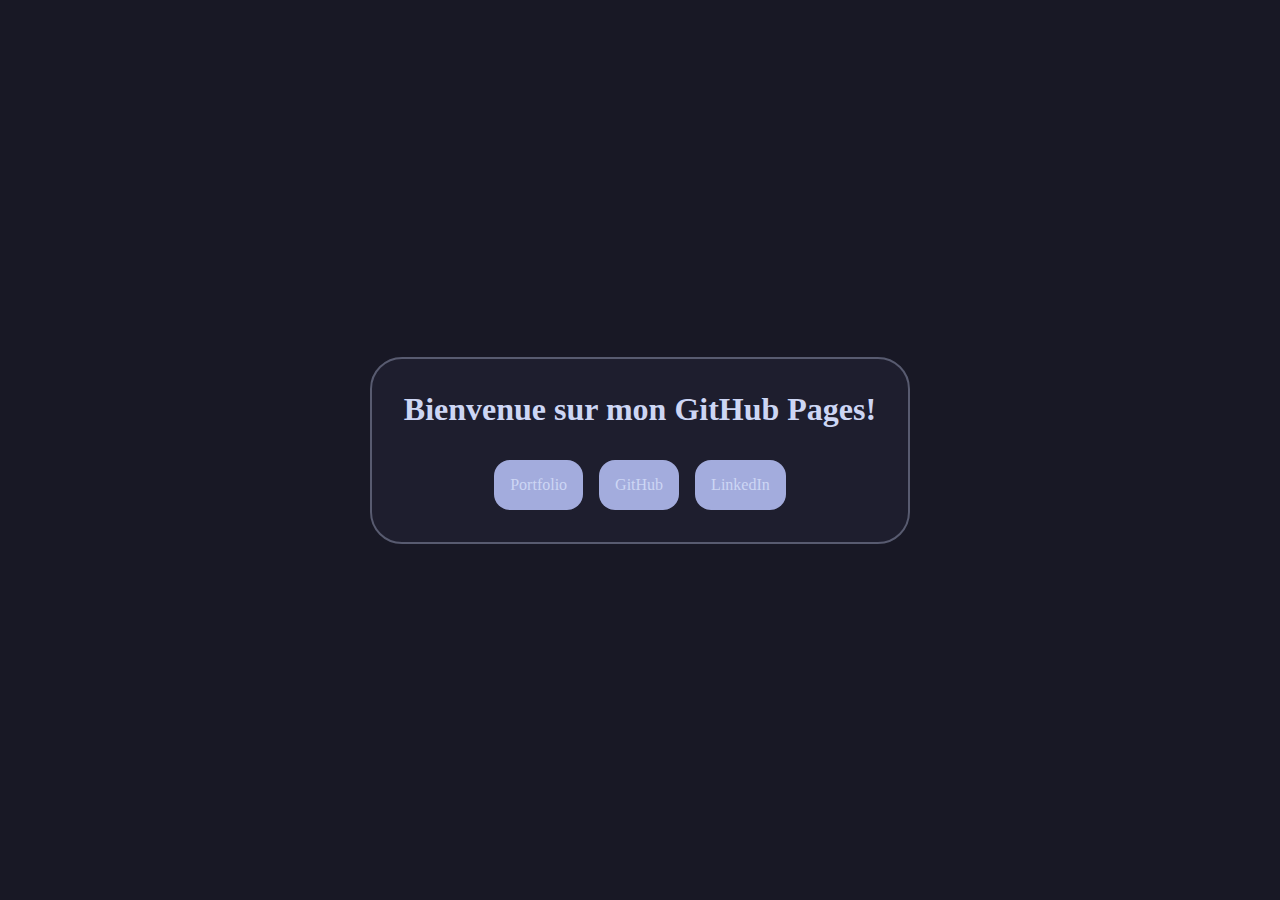
<file: index.html>
<!DOCTYPE html>
<html lang="fr">

<head>
    <meta charset="UTF-8">
    <meta http-equiv="X-UA-Compatible" content="IE=edge">
    <meta name="viewport" content="width=device-width, initial-scale=1.0">
    <link rel="stylesheet" href="style.css">
    <meta name="description" content="Portfolio de Matis Olives, développeur et étudiant en informatique.">
    <title>Portfolio de Matis Olives</title>
</head>

<body>

    <div id="main-card">
        <h1>
            Bienvenue sur mon GitHub Pages!
        </h1>

        <div class="links">
            <a href="https://olives-2.github.io/portfolio/" class="button">Portfolio</a>
            <a href="https://github.com/olives-2/" class="button">GitHub</a>
            <a href="https://www.linkedin.com/in/matis-olives-4b845629a/" class="button">LinkedIn</a>
        </div>

    </div>

</body>

</html>
</file>
<file: style.css>
*,
*::before,
*::after {
  box-sizing: border-box;
  margin: 0;
  padding: 0;
}

body{
    background-color: #181825;
    display: flex;
    justify-content: center;
    align-items: center;
    height: 100vh;
    color: #CDD6F4;
}


#main-card{
    display: flex;
    justify-content: center;
    align-items: center;
    flex-flow: column wrap;
    gap: 2rem;
    background-color: #1E1E2E;
    padding: 2rem;
    border-radius: 2rem;
    border: 2px solid #585B70;
}

.links{
    display: flex;
    gap: 1rem;
}

.button{
    color: #3D8BB5;
    text-decoration: none;
    padding: 1rem;
    background-color: #a3acdd;
    border-radius: 1rem;
    color: #cdd6f4;
    transition: all 0.3s;
}

.button:hover{
    background-color: #b4befe;
}
</file>
